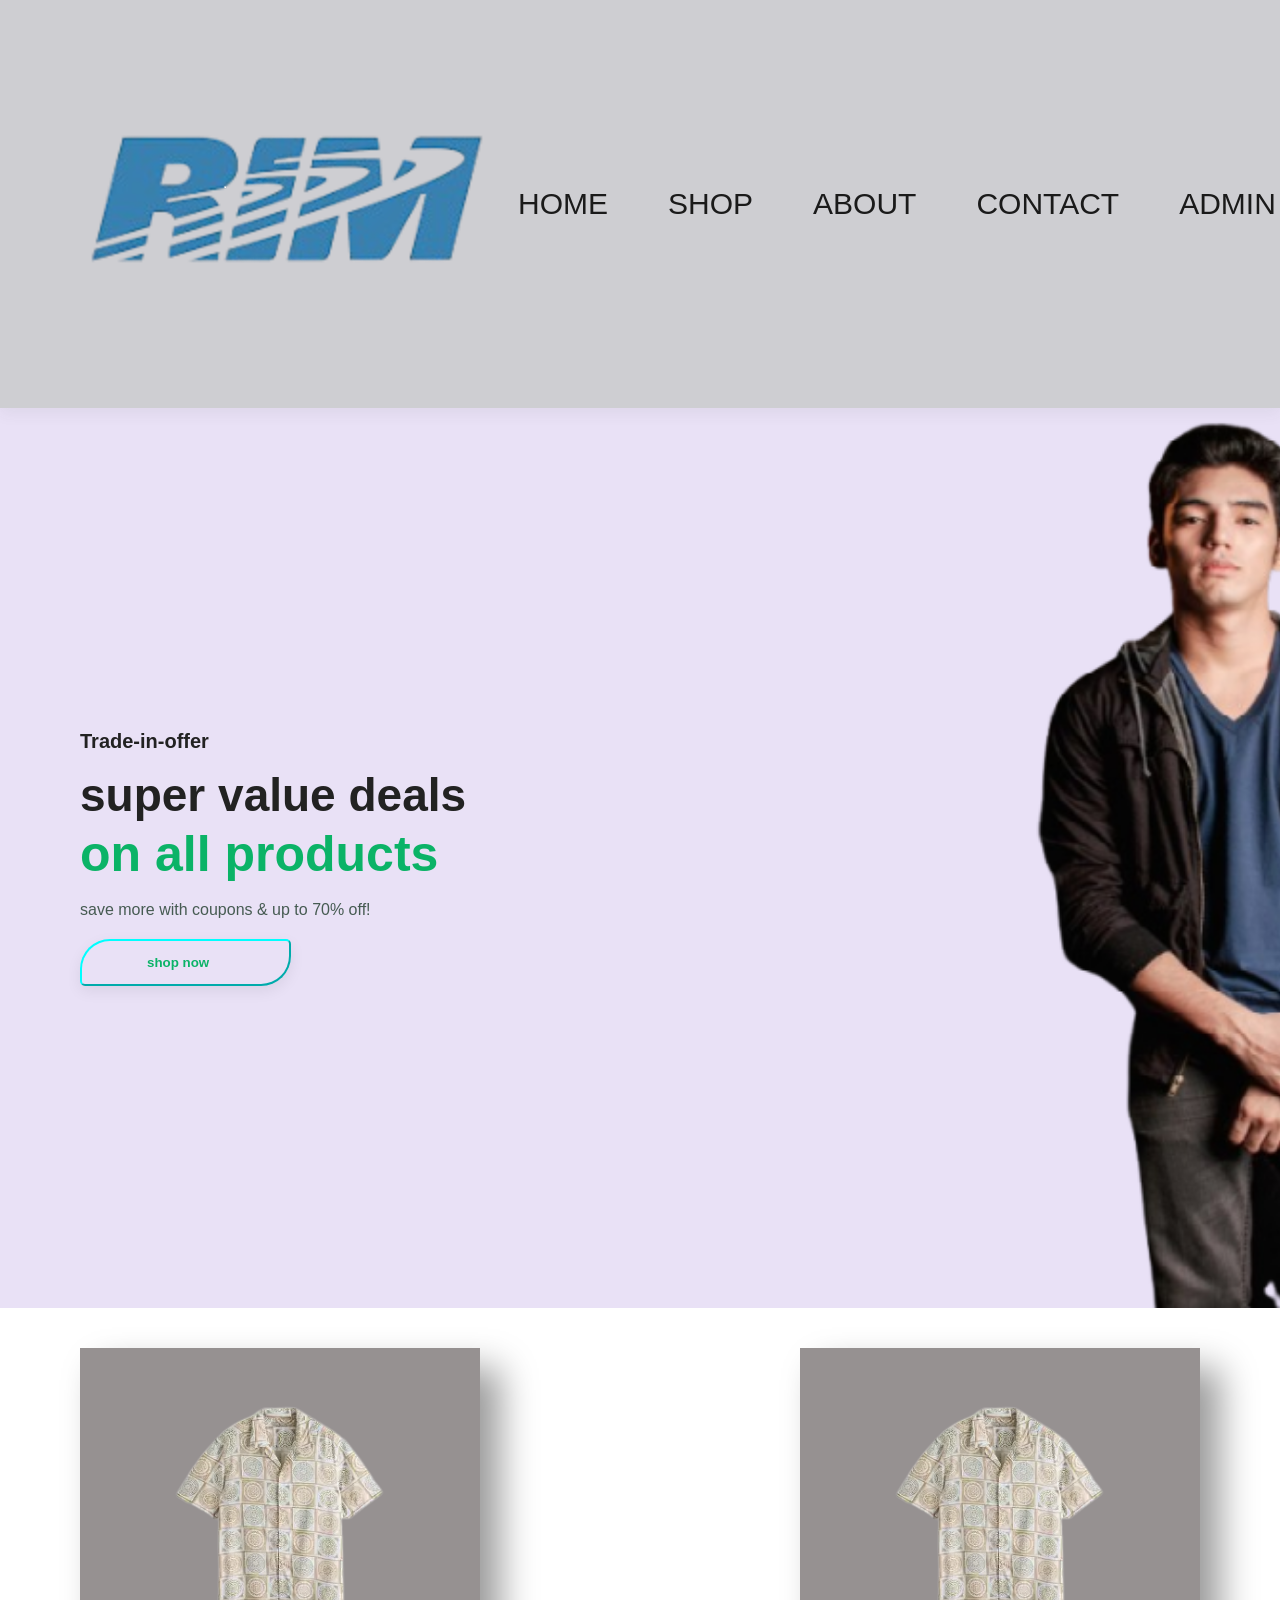
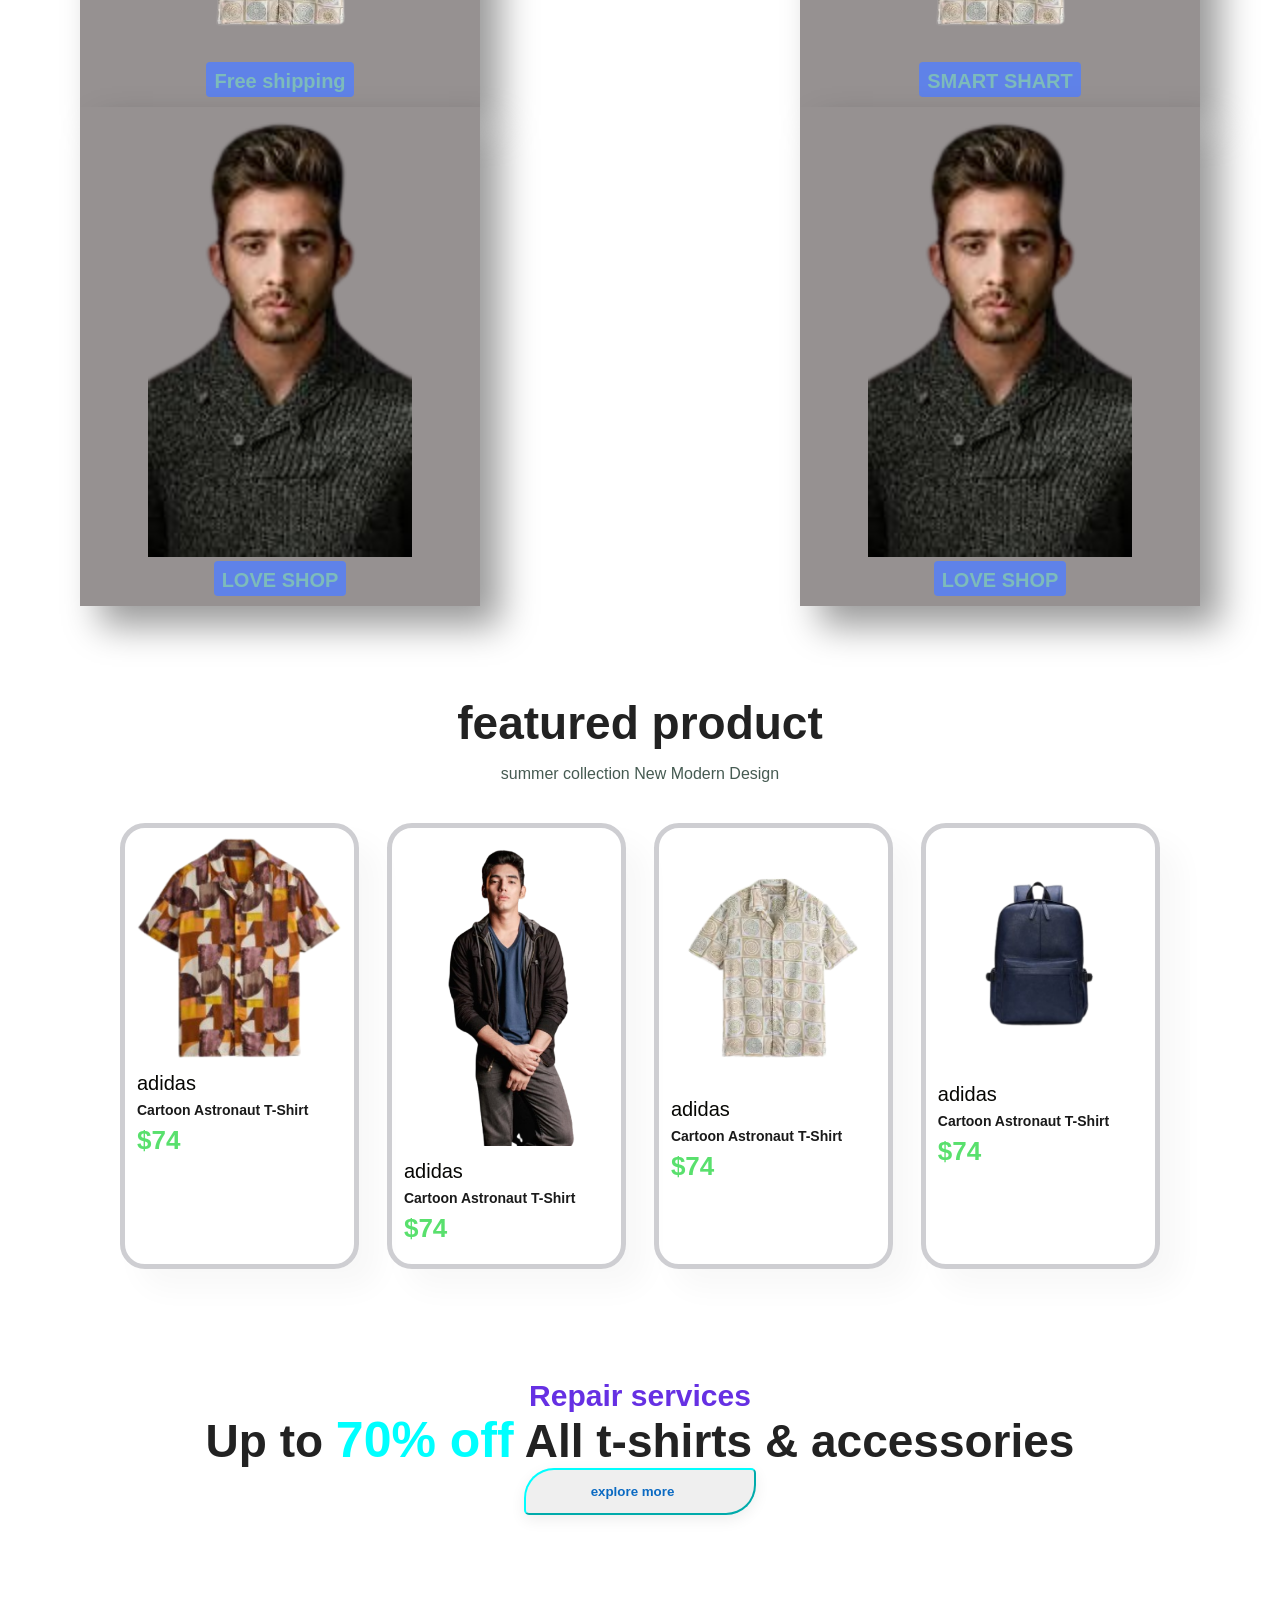
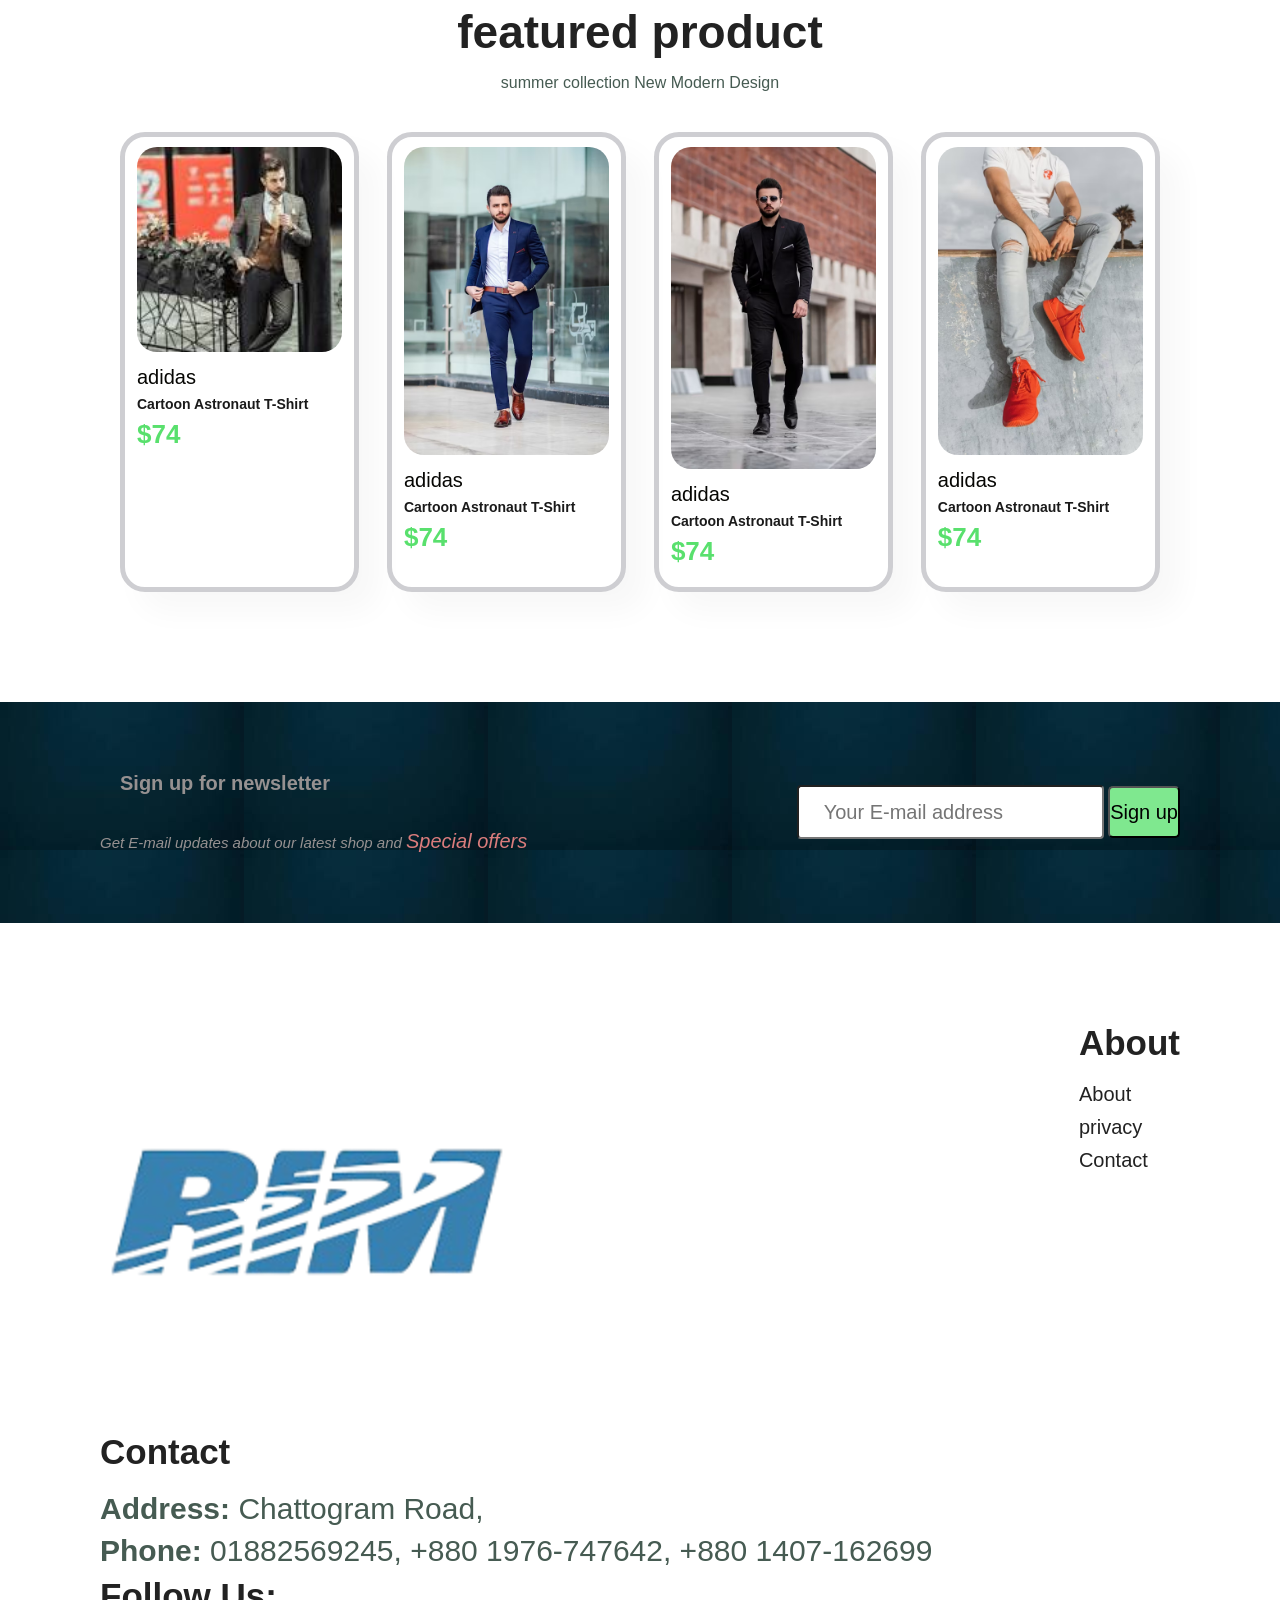
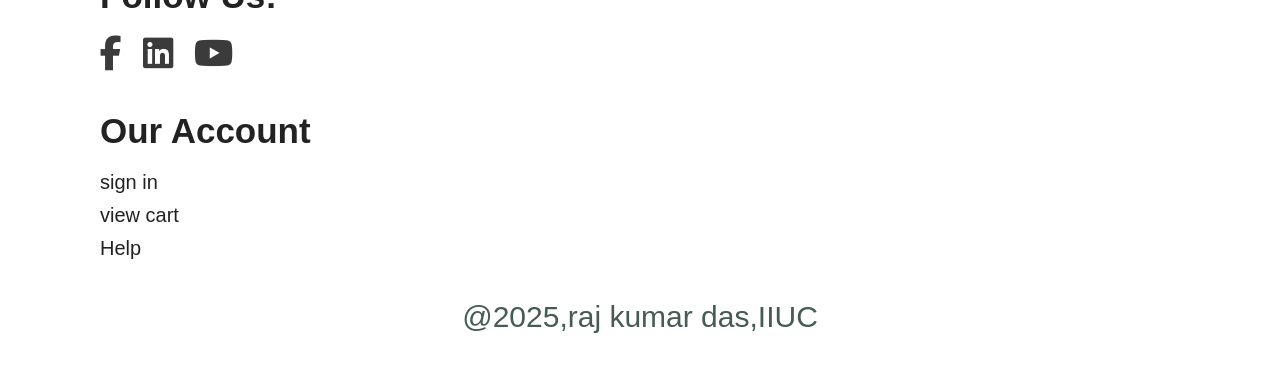
<file: index.html>
<!DOCTYPE html>
<html lang="en">
<head>
    <meta charset="UTF-8">
    <meta name="viewport" content="width=device-width, initial-scale=1.0">
    <title>Ecommerce</title>

    <!-- Font Awesome (for icons like Facebook) -->
    <link rel="stylesheet" href="https://cdnjs.cloudflare.com/ajax/libs/font-awesome/6.5.0/css/all.min.css">
    
    <!-- Your custom CSS -->
    <link rel="stylesheet" href="first1.css">
  
</head>
<body>

    <section id="headr">
        <a href="#"><img src="download (1).png" class="logo" alt=""></a>
        <div>
            <ul id="navbar">
                <li><a class="active"  href="index.html">HOME</a></li>
                <li><a href="shop.html">SHOP</a></li>
                <li><a href="about.html">ABOUT</a></li>
                <li><a href="contact.html">CONTACT</a></li>
                <li><a href="jsfile .html">ADMIN</a></li>
            </ul>
        </div>
    </section>

    <section id="hero">
        <h4>Trade-in-offer</h4>
        <h2>super value deals</h2>
        <h1>on all products</h1>
        <p>save more with coupons & up to 70% off!</p>
        <button>shop now</button>
    </section>

    <section id="feature" class="section-p1">
        <div class="fe-box">
            <img src="image (3).png" alt="">
            <h4>Free shipping</h4>
        </div>

        <div class="fe-box">
            <img src="image (3).png" alt="">
            <h4>SMART SHART</h4>
        </div>

        <div class="fe-box">
            <img src="download (2).png" alt="">
            <h4>LOVE SHOP</h4>
        </div>

        <div class="fe-box">
            <img src="download (2).png" alt="">
            <h4>LOVE SHOP</h4>
        </div>
    </section>

    <section id="products" class="section-p2">
        <h2>featured product</h2>
        <p>summer collection New Modern Design</p>
        <div class="pro-container">
            <div class="pro">
                <img src="WhatsApp Image 2025-06-17 at 1.00.19 AM.png" alt="">
                <div class="des">
                    <span>adidas</span>
                    <h4>Cartoon Astronaut T-Shirt</h4>
                    <h3>$74</h3>
                </div>
            </div>

            <div class="pro">
                <img src="download.png" alt="">
                <div class="des">
                    <span>adidas</span>
                    <h4>Cartoon Astronaut T-Shirt</h4>
                    <h3>$74</h3>
                </div>
            </div>

            <div class="pro">
                <img src="image (3) - Copy.png" alt="">
                <div class="des">
                    <span>adidas</span>
                    <h4>Cartoon Astronaut T-Shirt</h4>
                    <h3>$74</h3>
                </div>
            </div>

            <div class="pro">
                <img src="download (32).png" alt="">
                <div class="des">
                    <span>adidas</span>
                    <h4>Cartoon Astronaut T-Shirt</h4>
                    <h3>$74</h3>
                </div>
            </div>

            </div>
        </div>
    </section>

    <section id="bannar" class="section-m1">
        <h4 class="raj1">Repair services</h4>
        <h2>Up to <span class="raj">70% off</span> All t-shirts & accessories</h2>
        <button>explore more</button>
    </section>

    <section id="products" class="section-p2">
        <h2>featured product</h2>
        <p>summer collection New Modern Design</p>
        <div class="pro-container">
            <div class="pro">
                <img src="download.jpeg" alt="">
                <div class="des">
                    <span>adidas</span>
                    <h4>Cartoon Astronaut T-Shirt</h4>
                    <h3>$74</h3>
                </div>
            </div>

            <div class="pro">
                <img src="photo-1617137968427-85924c800a22.avif" alt="">
                <div class="des">
                    <span>adidas</span>
                    <h4>Cartoon Astronaut T-Shirt</h4>
                    <h3>$74</h3>
                </div>
            </div>

            <div class="pro">
                <img src="photo2.avif" alt="">
                <div class="des">
                    <span>adidas</span>
                    <h4>Cartoon Astronaut T-Shirt</h4>
                    <h3>$74</h3>
                </div>
            </div>

            <div class="pro">
                <img src="photo-1537261131936-3cdff36a1ac9.avif" alt="">
                <div class="des">
                    <span>adidas</span>
                    <h4>Cartoon Astronaut T-Shirt</h4>
                    <h3>$74</h3>
                </div>
            </div>

            
            </div>
        </div>
    </section>

    <section id="news" class="section-p2 section-m1">
        <div class="newstag">
            <h4>Sign up for newsletter</h4>
            <p>Get E-mail updates about our latest shop and <span>Special offers</span></p>
        </div>
        <div class="form">
            <input type="text" placeholder="Your E-mail address">
            <button>Sign up</button>
        </div>
    </section>

    <footer class="section-p1">
        <div class="col">
            <img class="logo"src="download (1).png" alt="">
            <h4 class="ram">Contact</h4>
            <p><strong>Address:</strong> Chattogram Road,</p>
            <p><strong>Phone:</strong> 01882569245, +880 1976-747642, +880 1407-162699</p>
            <div class="follow">
                <h4 class="ram">Follow Us: </h4>
               <div class="icon">
    <a href="https://www.facebook.com/raj.kumar.276175" target="_blank">
        <i class="fab fa-facebook-f"></i>
    </a>
    <a href="https://www.linkedin.com/in/raj-kumar-70172b354?utm_source=share&utm_campaign=share_via&utm_content=profile&utm_medium=android_app" target="_blank">
        <i class="fab fa-linkedin"></i>
    </a>
    </a>
    <a href="https://youtube.com/@rajkumar2025-q7p?si=gZtSnEWIOfCK1-01" target="_blank">
        <i class="fab fa-youtube"></i>
    </a>
</div>

            </div>
        </div>

       <div class="col">
        <h4 class="ram">About</h4>
        <a href="#">About</a>
        <a href="#">privacy</a>
        <a href="#">Contact</a>
</div> 
   <div class="col">
        <h4 class="ram">Our Account</h4>
        <a href="#">sign in</a>
        <a href="#">view cart</a>
        <a href="#">Help</a>
</div> 
<div class="copyright">
    <p>@2025,raj kumar das,IIUC </p>
</div>
    </footer>


    <script src="app.js"></script>
</body>
</html>
</file>
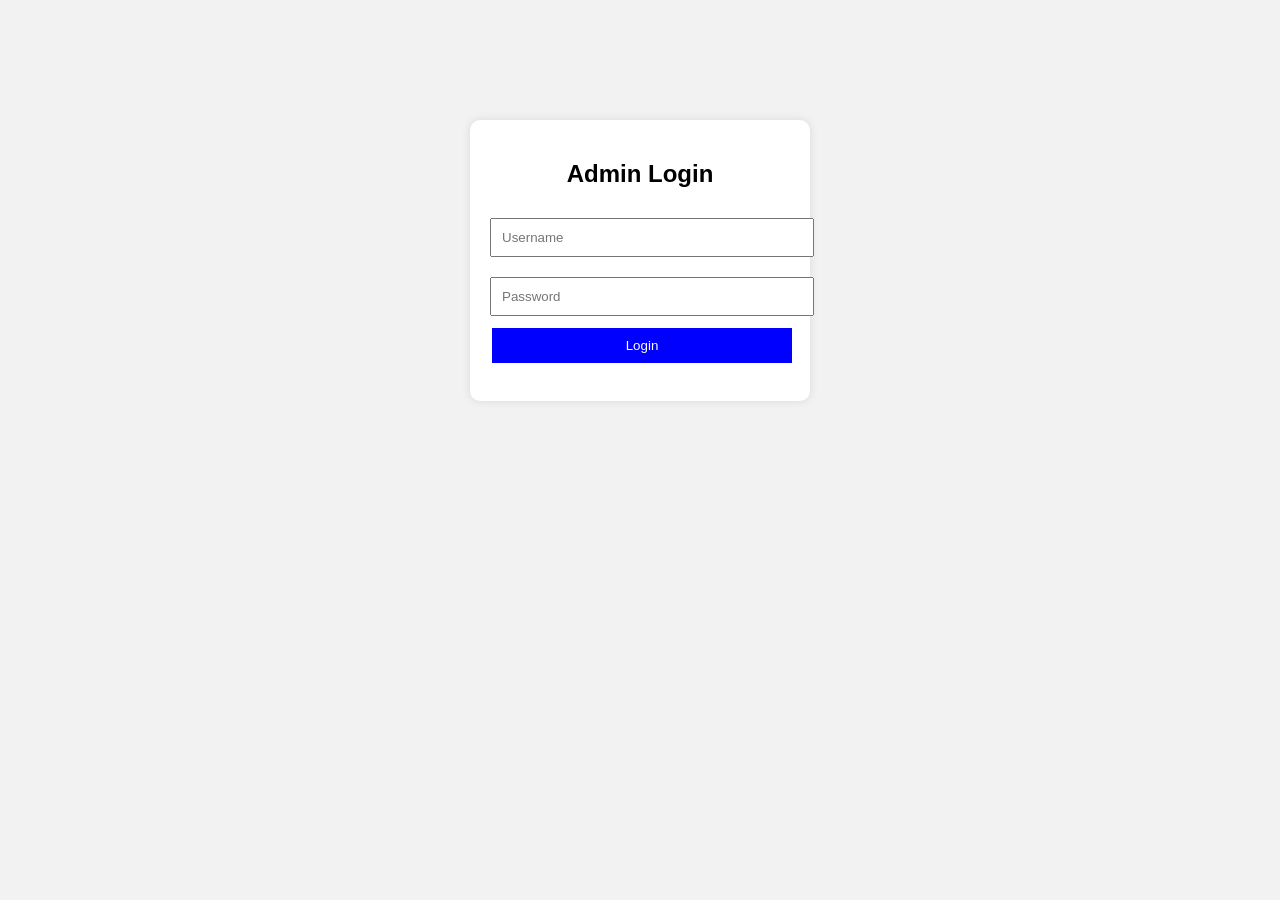
<file: jsfile .html>
<!DOCTYPE html>
<html lang="en">
<head>
<meta charset="UTF-8">
<meta name="viewport" content="width=device-width, initial-scale=1.0">
<title>Admin Panel</title>

<link rel="stylesheet" href="CSSC.css">
</head>
<body>

<!-- LOGIN -->
<div class="login-box" id="loginBox">

    <h2>Admin Login</h2>

    <input type="text" id="username" placeholder="Username">
    <input type="password" id="password" placeholder="Password">

    <button onclick="login()">Login</button>

    <p id="msg"></p>
</div>

<!-- DASHBOARD -->
<div class="container admin-panel" id="adminPanel">

    <button class="logout" onclick="logout()">Logout</button>

    <h2>Admin Dashboard</h2>

    <!-- FORM -->
    <input type="text" id="name" placeholder="Enter Name">
    <input type="email" id="email" placeholder="Enter Email">
    <input type="number" id="phone" placeholder="Enter Phone">

    <button onclick="addUser()">Add User</button>

    <!-- TABLE -->
    <table>
        <thead>
            <tr>
                <th>ID</th>
                <th>Name</th>
                <th>Email</th>
                <th>Phone</th>
                <th>Action</th>
            </tr>
        </thead>

        <tbody id="tableData"></tbody>
    </table>

</div>

<script src="app.js"></script>
</body>
</html>
</file>
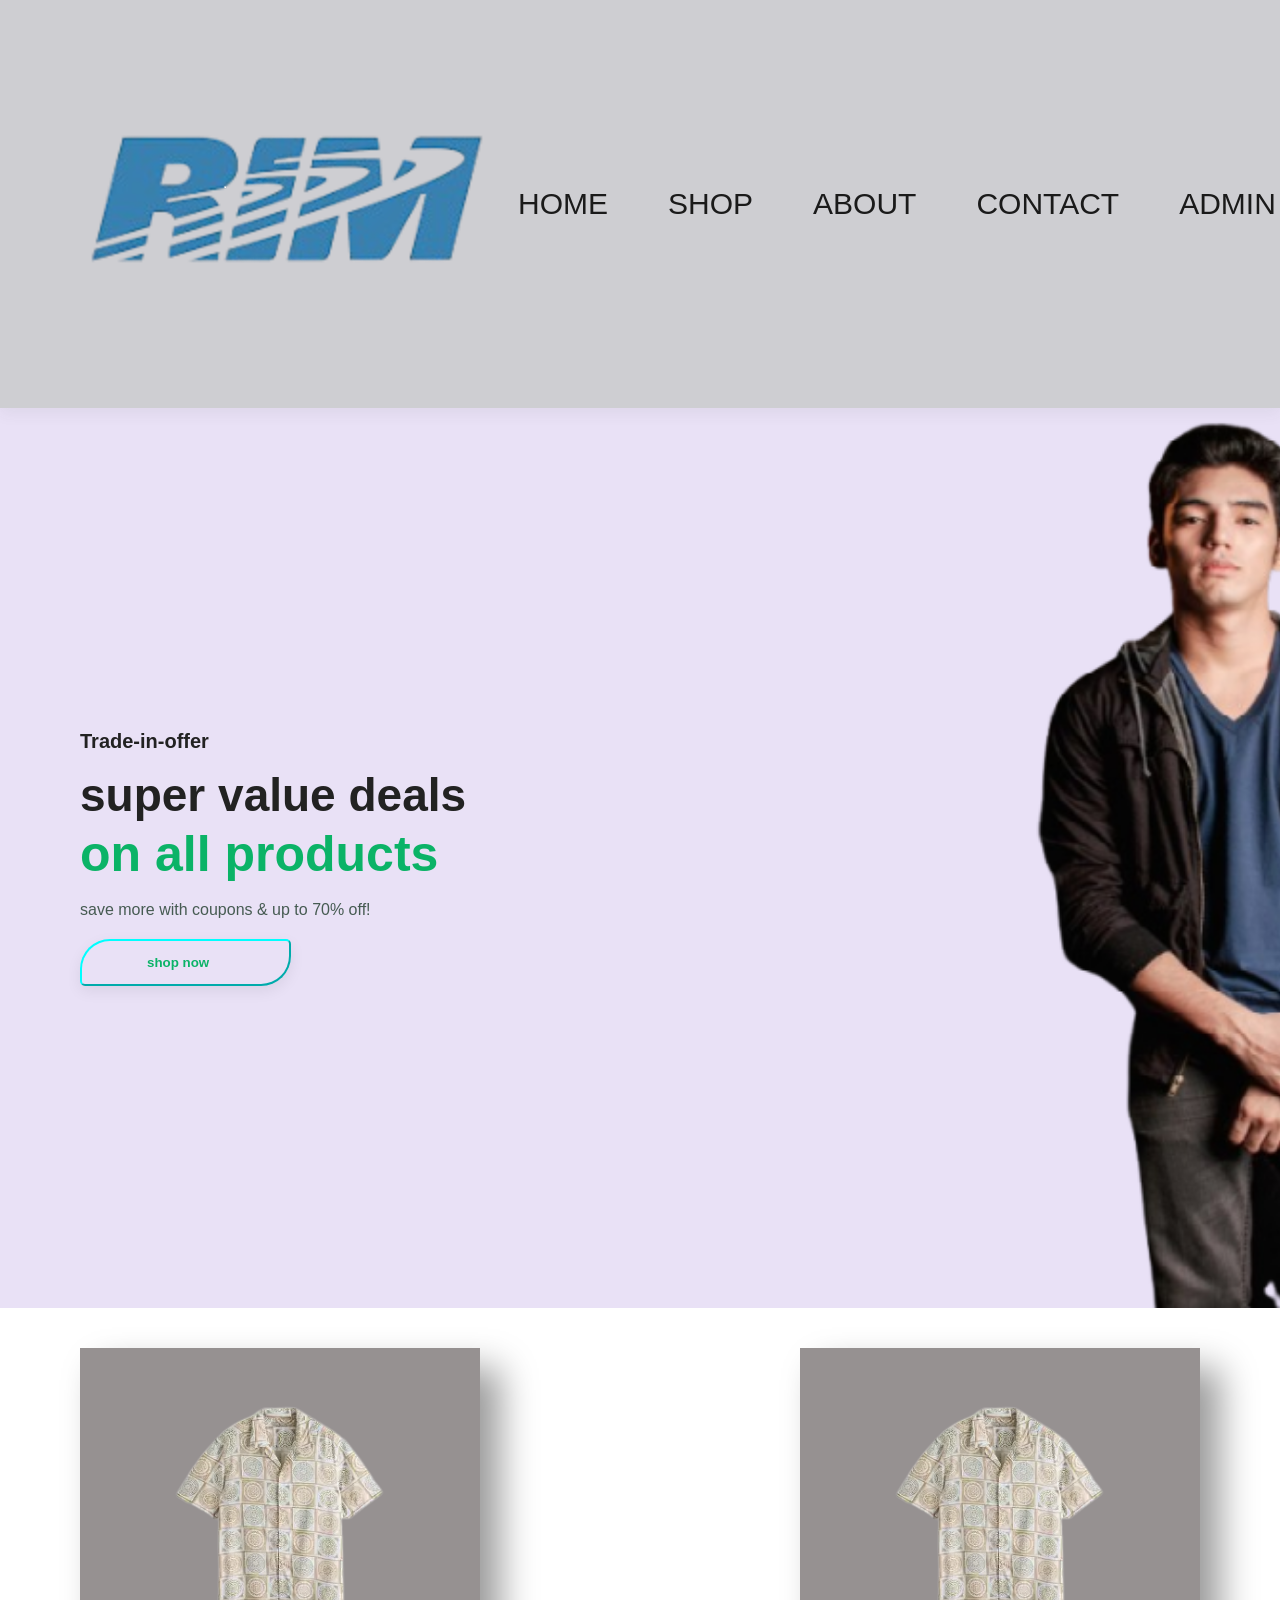
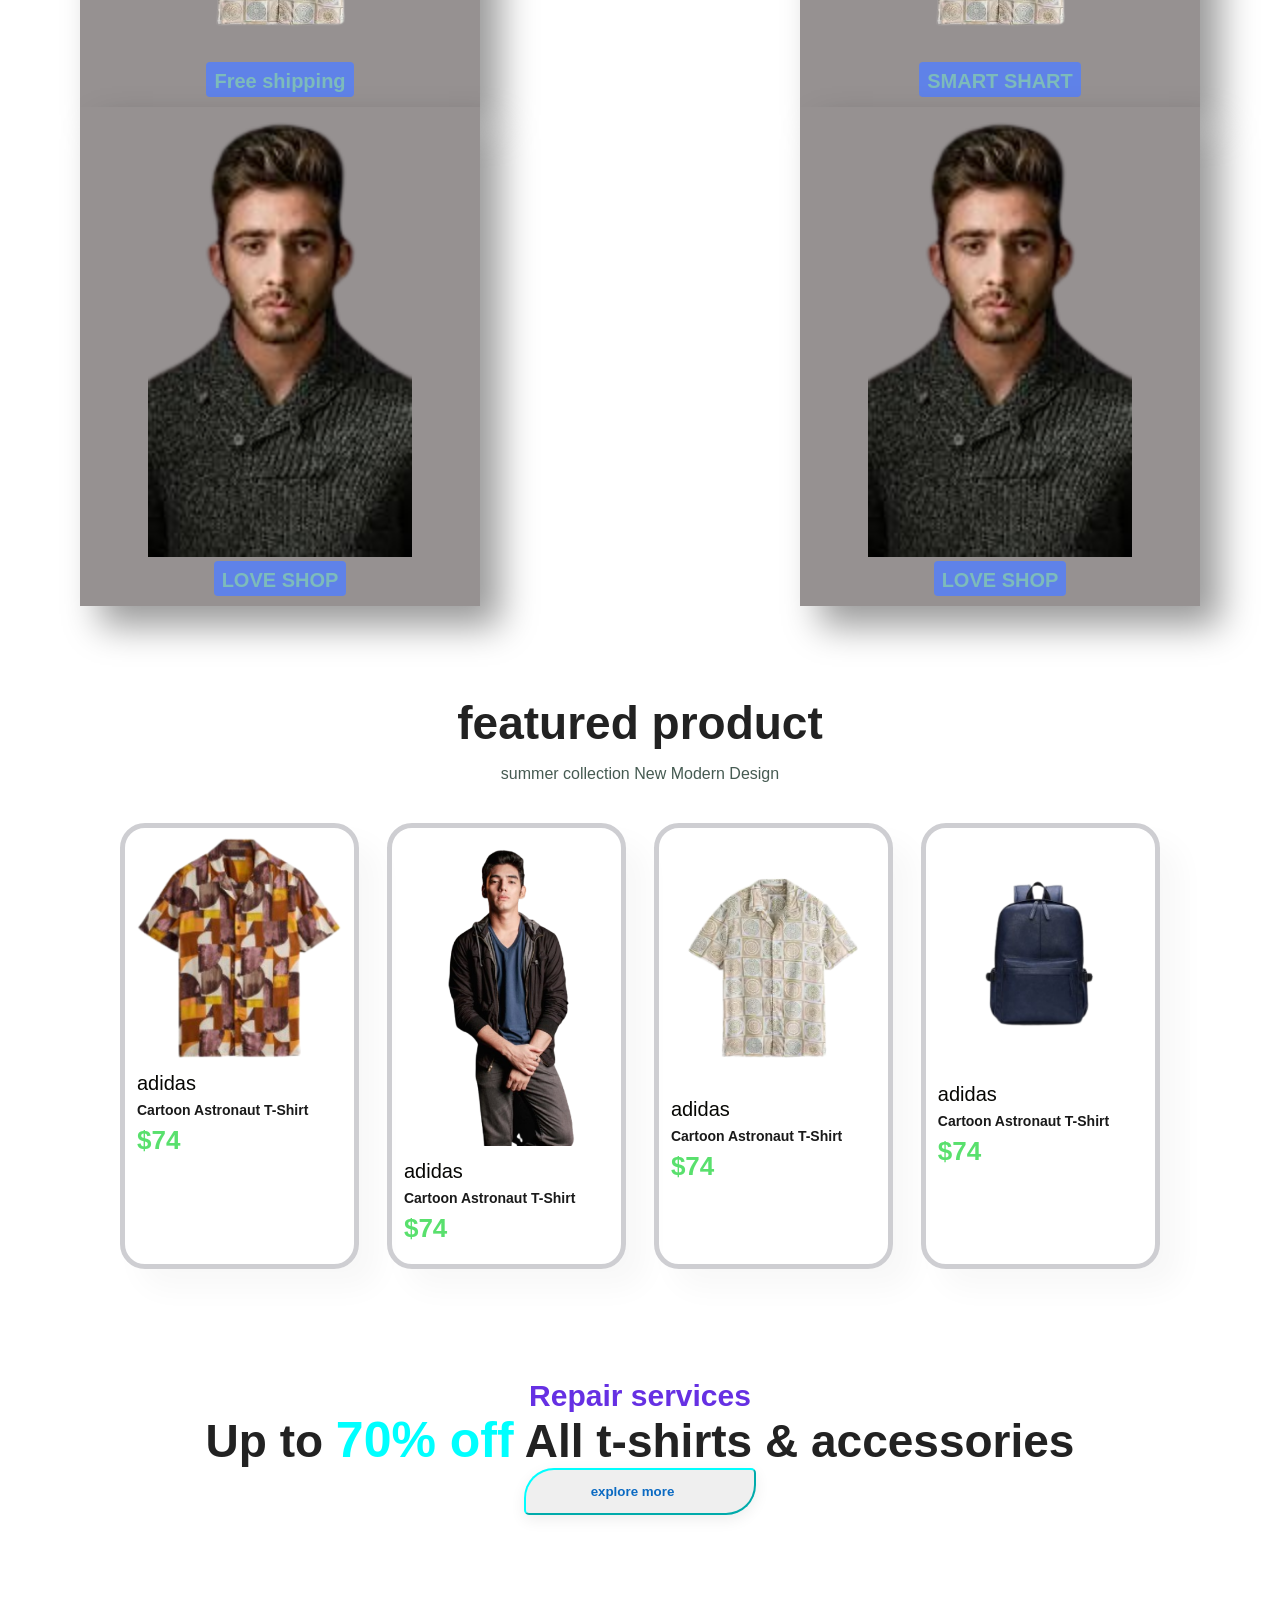
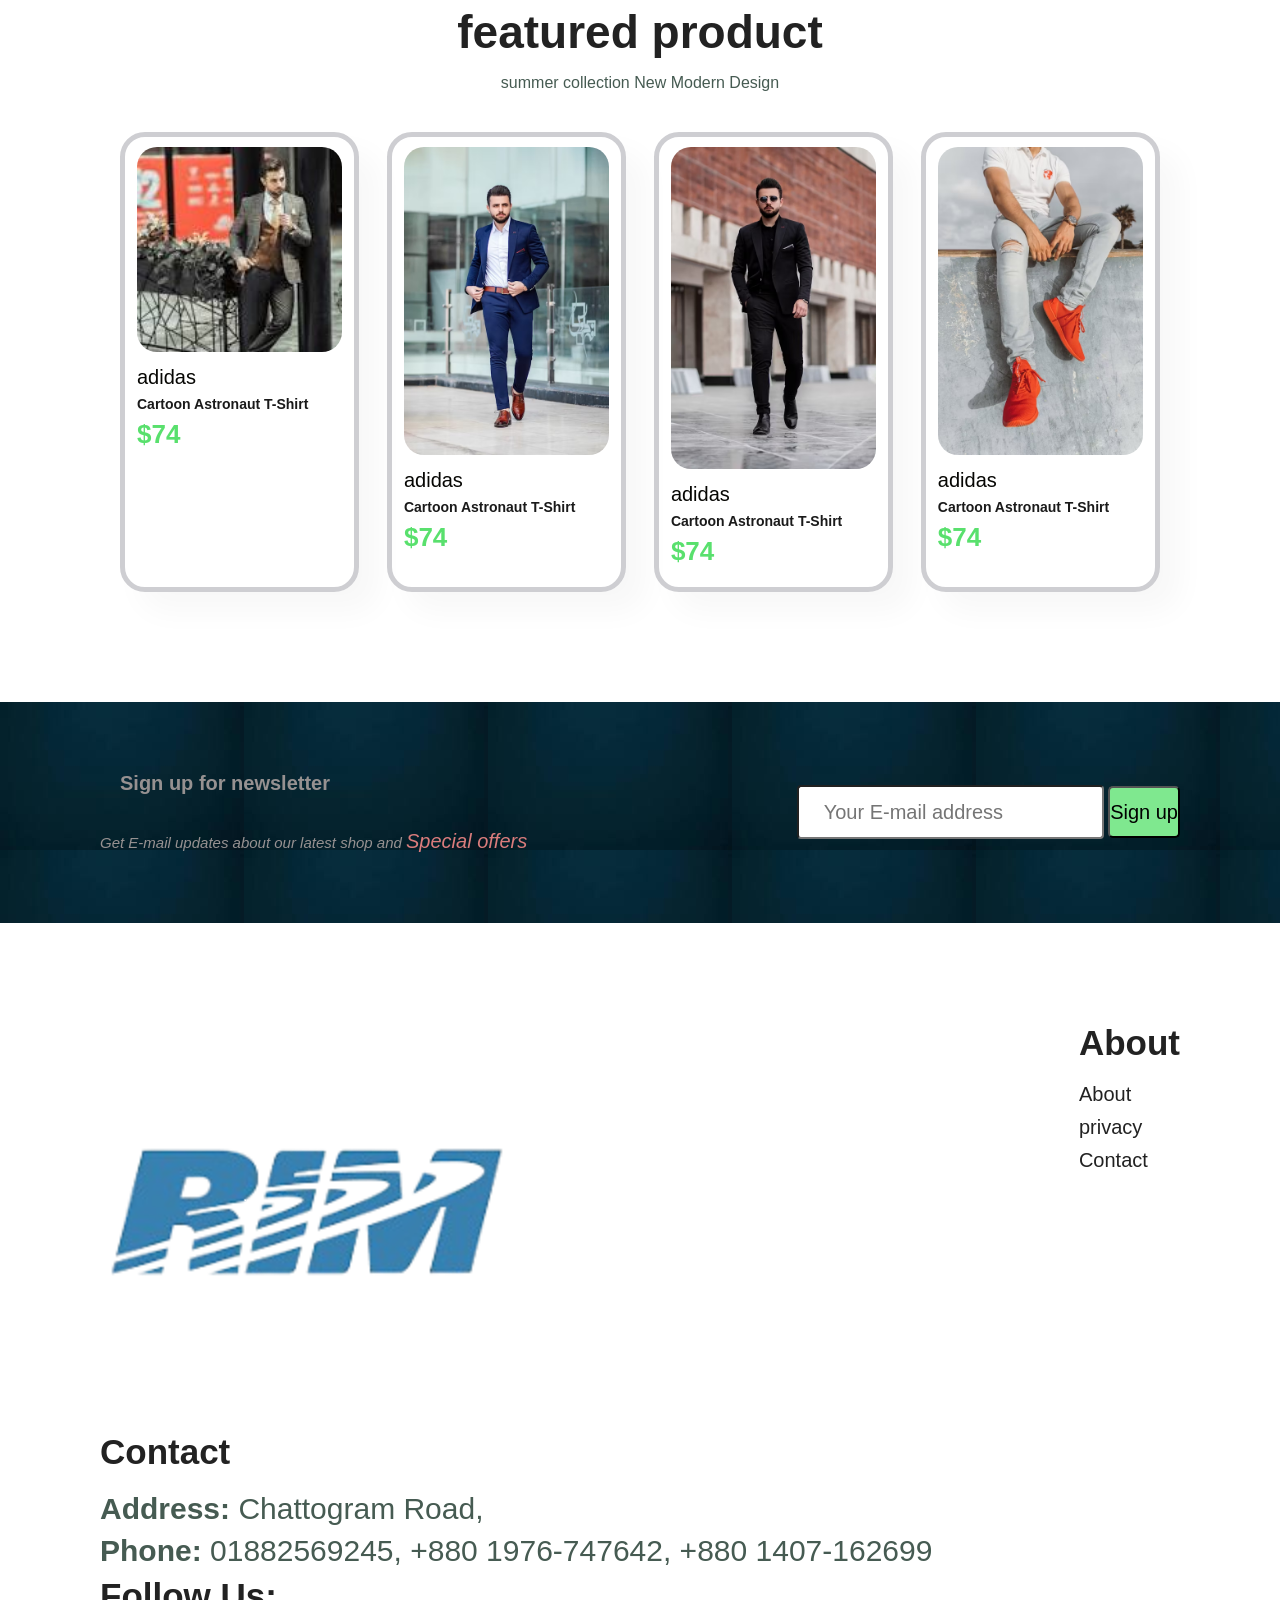
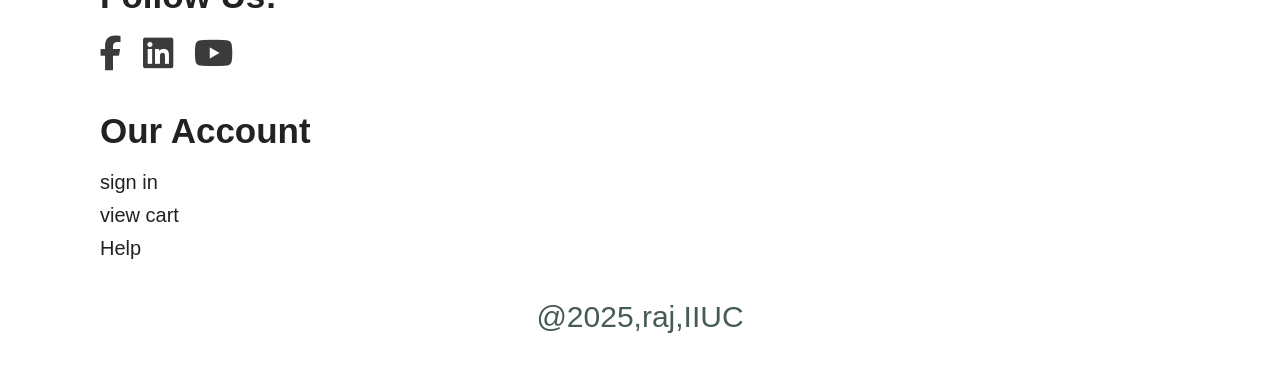
<file: html tools project/indexf.html>
<!DOCTYPE html>
<html lang="en">
<head>
    <meta charset="UTF-8">
    <meta name="viewport" content="width=device-width, initial-scale=1.0">
    <title>Ecommerce</title>

    <!-- Font Awesome (for icons like Facebook) -->
    <link rel="stylesheet" href="https://cdnjs.cloudflare.com/ajax/libs/font-awesome/6.5.0/css/all.min.css">
    
    <!-- Your custom CSS -->
    <link rel="stylesheet" href="first1.css">
  
</head>
<body>

    <section id="headr">
        <a href="#"><img src="download (1).png" class="logo" alt=""></a>
        <div>
            <ul id="navbar">
                <li><a class="active"  href="indexf.html">HOME</a></li>
                <li><a href="shop.html">SHOP</a></li>
                <li><a href="about.html">ABOUT</a></li>
                <li><a href="contact.html">CONTACT</a></li>
                <li><a href="index.html">ADMIN</a></li>
            </ul>
        </div>
    </section>

    <section id="hero">
        <h4>Trade-in-offer</h4>
        <h2>super value deals</h2>
        <h1>on all products</h1>
        <p>save more with coupons & up to 70% off!</p>
        <button>shop now</button>
    </section>

    <section id="feature" class="section-p1">
        <div class="fe-box">
            <img src="image (3).png" alt="">
            <h4>Free shipping</h4>
        </div>

        <div class="fe-box">
            <img src="image (3).png" alt="">
            <h4>SMART SHART</h4>
        </div>

        <div class="fe-box">
            <img src="download (2).png" alt="">
            <h4>LOVE SHOP</h4>
        </div>

        <div class="fe-box">
            <img src="download (2).png" alt="">
            <h4>LOVE SHOP</h4>
        </div>
    </section>

    <section id="products" class="section-p2">
        <h2>featured product</h2>
        <p>summer collection New Modern Design</p>
        <div class="pro-container">
            <div class="pro">
                <img src="WhatsApp Image 2025-06-17 at 1.00.19 AM.png" alt="">
                <div class="des">
                    <span>adidas</span>
                    <h4>Cartoon Astronaut T-Shirt</h4>
                    <h3>$74</h3>
                </div>
            </div>

            <div class="pro">
                <img src="download.png" alt="">
                <div class="des">
                    <span>adidas</span>
                    <h4>Cartoon Astronaut T-Shirt</h4>
                    <h3>$74</h3>
                </div>
            </div>

            <div class="pro">
                <img src="image (3) - Copy.png" alt="">
                <div class="des">
                    <span>adidas</span>
                    <h4>Cartoon Astronaut T-Shirt</h4>
                    <h3>$74</h3>
                </div>
            </div>

            <div class="pro">
                <img src="download (32).png" alt="">
                <div class="des">
                    <span>adidas</span>
                    <h4>Cartoon Astronaut T-Shirt</h4>
                    <h3>$74</h3>
                </div>
            </div>

            </div>
        </div>
    </section>

    <section id="bannar" class="section-m1">
        <h4 class="raj1">Repair services</h4>
        <h2>Up to <span class="raj">70% off</span> All t-shirts & accessories</h2>
        <button>explore more</button>
    </section>

    <section id="products" class="section-p2">
        <h2>featured product</h2>
        <p>summer collection New Modern Design</p>
        <div class="pro-container">
            <div class="pro">
                <img src="download.jpeg" alt="">
                <div class="des">
                    <span>adidas</span>
                    <h4>Cartoon Astronaut T-Shirt</h4>
                    <h3>$74</h3>
                </div>
            </div>

            <div class="pro">
                <img src="photo-1617137968427-85924c800a22.avif" alt="">
                <div class="des">
                    <span>adidas</span>
                    <h4>Cartoon Astronaut T-Shirt</h4>
                    <h3>$74</h3>
                </div>
            </div>

            <div class="pro">
                <img src="photo2.avif" alt="">
                <div class="des">
                    <span>adidas</span>
                    <h4>Cartoon Astronaut T-Shirt</h4>
                    <h3>$74</h3>
                </div>
            </div>

            <div class="pro">
                <img src="photo-1537261131936-3cdff36a1ac9.avif" alt="">
                <div class="des">
                    <span>adidas</span>
                    <h4>Cartoon Astronaut T-Shirt</h4>
                    <h3>$74</h3>
                </div>
            </div>

            
            </div>
        </div>
    </section>

    <section id="news" class="section-p2 section-m1">
        <div class="newstag">
            <h4>Sign up for newsletter</h4>
            <p>Get E-mail updates about our latest shop and <span>Special offers</span></p>
        </div>
        <div class="form">
            <input type="text" placeholder="Your E-mail address">
            <button>Sign up</button>
        </div>
    </section>

    <footer class="section-p1">
        <div class="col">
            <img class="logo"src="download (1).png" alt="">
            <h4 class="ram">Contact</h4>
            <p><strong>Address:</strong> Chattogram Road,</p>
            <p><strong>Phone:</strong> 01882569245, +880 1976-747642, +880 1407-162699</p>
            <div class="follow">
                <h4 class="ram">Follow Us: </h4>
               <div class="icon">
    <a href="https://www.facebook.com/raj.kumar.276175" target="_blank">
        <i class="fab fa-facebook-f"></i>
    </a>
    <a href="https://www.linkedin.com/in/raj-kumar-70172b354?utm_source=share&utm_campaign=share_via&utm_content=profile&utm_medium=android_app" target="_blank">
        <i class="fab fa-linkedin"></i>
    </a>
    </a>
    <a href="https://youtube.com/@rajkumar2025-q7p?si=gZtSnEWIOfCK1-01" target="_blank">
        <i class="fab fa-youtube"></i>
    </a>
</div>

            </div>
        </div>

       <div class="col">
        <h4 class="ram">About</h4>
        <a href="#">About</a>
        <a href="#">privacy</a>
        <a href="#">Contact</a>
</div> 
   <div class="col">
        <h4 class="ram">Our Account</h4>
        <a href="#">sign in</a>
        <a href="#">view cart</a>
        <a href="#">Help</a>
</div> 
<div class="copyright">
    <p>@2025,raj,IIUC </p>
</div>
    </footer>


    <script src="app.js"></script>
</body>
</html>
</file>
<file: first1.css>
* {
    margin: 0;
    padding: 0;
    box-sizing: border-box;
    font-family: 'spartan', sans-serif;
}

h1 {
    font-size: 50px;
    line-height: 64px;
    color: #222;
}

h2 {
    font-size: 46px;
    line-height: 54px;
    color: #222;
}

h4 {
    font-size: 20px;
    color: #222;
}

h6 {
    font-weight: 700;
    font-size: 12px;
}

p {
    font-size: 16px;
    color: #465b52;
    margin: 15px 0 20px 0;
}

.section-p1 {
    padding: 40px 80px;
}

.section-p2 {
    padding: 50px 100px;
}

.section-m1 {
    margin: 40px 0;
}

body {
    width: 100%;
}

/* Header */
#headr {
    display: flex;
    align-items: center;
    justify-content: space-between;
    padding: 10px 80px;
    background: #ceced2;
    box-shadow: 0 5px 15px rgba(74, 71, 71, 0.07);
    z-index: 999;
    position: sticky;
    top: 0;
    left: 0;
}

#navbar {
    display: flex;
    align-items: center;
    justify-content: center;
}

#navbar li {
    list-style: none;
    padding: 0 30px;
}

#navbar li a {
    text-decoration: none;
    font-size: 30px;
    color: #1a1a1a;
    transition: 0.3s;
}

#navbar li a:hover {
    color: #0bb367;
}

/* Hero */
#hero {
    background-image: url("raj.png");
    background-size: cover;
    background-position: center;
    background-repeat: no-repeat;
    height: 100vh;
    width: 100vw;
    position: relative;
    padding: 0 80px;
    display: flex;
    flex-direction: column;
    align-items: flex-start;
    justify-content: center;
}

#hero h4 {
    padding-bottom: 15px;
}

#hero h1 {
    color: #0bb367;
}

#hero button {
    background-color: transparent;
    color: #0bb367;
    border: 1;
    border-color: aqua;
    border-radius: 30px 5px;
    padding: 14px 80px 14px 65px;
    background-repeat: no-repeat;
    cursor: pointer;
    font-weight: 700;
    box-shadow: 0 5px 15px rgba(0, 0, 0, 0.07);
}

/* Feature Section */
#feature {
    display: flex;
    align-items: center;
    justify-content: space-between;
    flex-wrap: wrap;
}

#feature .fe-box {
    background-color: #969191;
    width: 400px;
    text-align: center;
    padding: 10px 10px;
    box-shadow: 20px 20px 34px rgba(0, 0, 0, 0.40);
}

#feature .fe-box:hover {
    box-shadow: 10px 10px 54px rgba(70, 62, 221, 0.1);
}

#feature .fe-box h4 {
    display: inline-block;
    padding: 9px 8px 6px 8px;
    line-height: 1;
    border-radius: 4px;
    color: rgb(125, 187, 187);
    background-color: rgb(95, 130, 232);
}

#feature .fe-box:nth-child(n) h4 {
    background-color: rgb(95, 130, 232);
}

/* Product Section */
#products {
    text-align: center;
}

#products .pro-container {
    display: flex;
    flex-wrap: wrap;
    justify-content: space-between;
    padding: 20px;
    gap: 20px;
}

#products .pro {
    width: 23%;
    min-width: 200px;
    padding: 10px 12px;
    border: 5px solid #ceced2;
    border-radius: 25px;
    box-shadow: 20px 20px 30px rgba(19, 19, 19, 0.03);
    transition: 0.2s;
}

#products .pro:hover {
    box-shadow: 10px 10px 54px rgba(39, 182, 207, 0.1);
}

#products .pro img {
    width: 100%;
    border-radius: 20px;
}

#products .pro .des {
    text-align: start;
    padding: 10px 0;
}

#products .pro .des span {
    color: #060603;
    font-size: 20px;
}

#products .pro .des h4 {
    padding-top: 7px;
    color: #1a1a1a;
    font-size: 14px;
}

#products .pro .des h3 {
    padding-top: 7px;
    color: #59e06d;
    font-size: 26px;
}

/* Banner */
#bannar {
    display: flex;
    flex-direction: column;
    justify-content: center;
    align-items: center;
    text-align: center;
}

.raj1 {
    color: rgb(102, 48, 227);
    font-size: 30px;
}

.raj {
    color: aqua;
    font-size: 50px;
}

#bannar button {
    color: #0b6ac2;
    border: 1;
    border-color: aqua;
    border-radius: 30px 5px;
    padding: 14px 80px 14px 65px;
    background-repeat: no-repeat;
    font-weight: 700;
    box-shadow: 0 5px 15px rgba(16, 16, 16, 0.07);
}

#bannar button:hover {
    background-color: green;
    color: wheat;
}

/* Newsletter */
#news {
    display: flex;
    justify-content: space-between;
    flex-wrap: wrap;
    align-items: center;
    background-image: url("backgroud color ima.jpeg");
}

#news h4 {
    font-size: 20px;
    color: #969191;
    padding: 20px;
}

#news p {
    font-size: 15px;
    color: #969191;
    font-style: italic;
}

#news p span {
    font-size: 20px;
    color: #da7c7c;
}

#news input {
    height: 3.125rem;
    padding: 1.25em;
    font-size: 20px;
    border-radius: 4px;
    outline: none;
}

#news button {
    height: 3.225rem;
    font-size: 20px;
    border-radius: 5px;
    background-color: #7fe88f;
    color: #000;
}

#news button:hover {
    background-color: rgb(1, 65, 9);
    color: white;
}

/* Footer */
footer {
    display: flex;
    flex-wrap: wrap;
    justify-content: space-between;
}

footer .icon i {
    font-size: 35px;
    margin-right: 15px;
    color: #3b3b3b;
    transition: color 0.3s ease;
}

footer .icon i:hover {
    color: #0bb367;
}

footer .col {
    display: flex;
    flex-direction: column;
    align-items: flex-start;
    margin: 20px;
}

footer .logo {
    margin-bottom: 25px;
}

footer h4 {
    font-size: 13px;
    padding-bottom: 20px;
}

footer p {
    font-size: 30px;
    margin: 0 0 8px 0;
}

footer a {
    font-size: 20px;
    text-decoration: none;
    color: #222;
    margin-bottom: 10px;
}

footer .ram {
    font-size: 35px;
}

footer .copyright {
    width: 100%;
    text-align: center;
    padding: 10px;
}

/* Shop Page Banner */
#page-header {
    background-image: url("banar shop.webp");
    background-size: cover;
    background-position: center;
    background-repeat: no-repeat;
    height: 70vh;
    width: 100vw;
    padding: 0 80px;
    display: flex;
    justify-content: center;
    flex-direction: column;
    align-items: center;
}

#page-header h2 {
    color: #12cb9d;
}

#page-header p {
    font-size: 20px;
    color: #969191;
}

#page-header span {
    color: #969191;
    font-style: italic;
    font-size: 30px;
}
#page-header-about{
    background-image: url("about\ b.jpg");
    background-size: cover;
    background-position: center;
    background-repeat: no-repeat;
    height: 50vh;
    width: 100vw;
    padding: 0 80px;
    display: flex;
    justify-content: center;
    flex-direction: column;
    align-items: center;

}
#page-header-about h2 {
    color: #038766;
}

#page-header-about p {
    font-size: 20px;
    color: #110f0f;
}
#about-head img{
   width:200%;
   height: 100%;
}
#about-head{
    display: flex;
    align-items: center;
}
#about-head div{
    padding-left:2%;

}
#about-head h1{
    font-style: italic;
}
#about-head p{
    font-style: italic;
    font-size:150%;
    padding: 10px;
}
#page-header-con{
      background-image: url("download\ c.jpg");
    background-size: cover;
    background-position: center;
    background-repeat: no-repeat;
    height: 50vh;
    width: 100vw;
    padding: 0 80px;
    display: flex;
    justify-content: center;
    flex-direction: column;
    align-items: center;
}
#page-header-con h2{
      font-style: italic;
}
#page-header-con p{
        font-style: italic;
    font-size:150%;
    padding: 10px;
}
#map img{
   width:100%;
   height: 100%; 
   padding: 20px;
}
#man div{
   padding:40px;
}

#man img{
    width:205px;
    height:205px;
    object-fit: cover;
}
#man p{
    margin:0;
    font-size: 25px;
    line-height:35px;
}
#man span{
    color: #000;
    padding: 2px;
    font-style: italic;
}
</file>
<file: CSSC.css>
body{
    font-family: Arial;
    background:#f2f2f2;
    margin:0;
    padding:20px;
}

/* LOGIN */
.login-box{
    width:300px;
    margin:100px auto;
    background:white;
    padding:20px;
    border-radius:10px;
    box-shadow:0 0 10px rgba(0,0,0,0.1);
    text-align:center;
}

input{
    width:100%;
    padding:10px;
    margin:10px 0;
}

button{
    padding:10px;
    width:100%;
    background:blue;
    color:white;
    border:none;
    cursor:pointer;
}

/* DASHBOARD */
.container{
    max-width:900px;
    margin:auto;
    background:white;
    padding:20px;
    border-radius:10px;
    display:none;
}

.logout{
    background:black;
    width:auto;
    float:right;
    padding:8px 15px;
}

table{
    width:100%;
    margin-top:20px;
    border-collapse:collapse;
}

th,td{
    border:1px solid #ddd;
    padding:10px;
    text-align:center;
}

button{
    margin:2px;
}

.edit{ background:orange; }
.delete{ background:red; }
</file>
<file: html tools project/first1.css>
* {
    margin: 0;
    padding: 0;
    box-sizing: border-box;
    font-family: 'spartan', sans-serif;
}

h1 {
    font-size: 50px;
    line-height: 64px;
    color: #222;
}

h2 {
    font-size: 46px;
    line-height: 54px;
    color: #222;
}

h4 {
    font-size: 20px;
    color: #222;
}

h6 {
    font-weight: 700;
    font-size: 12px;
}

p {
    font-size: 16px;
    color: #465b52;
    margin: 15px 0 20px 0;
}

.section-p1 {
    padding: 40px 80px;
}

.section-p2 {
    padding: 50px 100px;
}

.section-m1 {
    margin: 40px 0;
}

body {
    width: 100%;
}

/* Header */
#headr {
    display: flex;
    align-items: center;
    justify-content: space-between;
    padding: 10px 80px;
    background: #ceced2;
    box-shadow: 0 5px 15px rgba(74, 71, 71, 0.07);
    z-index: 999;
    position: sticky;
    top: 0;
    left: 0;
}

#navbar {
    display: flex;
    align-items: center;
    justify-content: center;
}

#navbar li {
    list-style: none;
    padding: 0 30px;
}

#navbar li a {
    text-decoration: none;
    font-size: 30px;
    color: #1a1a1a;
    transition: 0.3s;
}

#navbar li a:hover {
    color: #0bb367;
}

/* Hero */
#hero {
    background-image: url("raj.png");
    background-size: cover;
    background-position: center;
    background-repeat: no-repeat;
    height: 100vh;
    width: 100vw;
    position: relative;
    padding: 0 80px;
    display: flex;
    flex-direction: column;
    align-items: flex-start;
    justify-content: center;
}

#hero h4 {
    padding-bottom: 15px;
}

#hero h1 {
    color: #0bb367;
}

#hero button {
    background-color: transparent;
    color: #0bb367;
    border: 1;
    border-color: aqua;
    border-radius: 30px 5px;
    padding: 14px 80px 14px 65px;
    background-repeat: no-repeat;
    cursor: pointer;
    font-weight: 700;
    box-shadow: 0 5px 15px rgba(0, 0, 0, 0.07);
}

/* Feature Section */
#feature {
    display: flex;
    align-items: center;
    justify-content: space-between;
    flex-wrap: wrap;
}

#feature .fe-box {
    background-color: #969191;
    width: 400px;
    text-align: center;
    padding: 10px 10px;
    box-shadow: 20px 20px 34px rgba(0, 0, 0, 0.40);
}

#feature .fe-box:hover {
    box-shadow: 10px 10px 54px rgba(70, 62, 221, 0.1);
}

#feature .fe-box h4 {
    display: inline-block;
    padding: 9px 8px 6px 8px;
    line-height: 1;
    border-radius: 4px;
    color: rgb(125, 187, 187);
    background-color: rgb(95, 130, 232);
}

#feature .fe-box:nth-child(n) h4 {
    background-color: rgb(95, 130, 232);
}

/* Product Section */
#products {
    text-align: center;
}

#products .pro-container {
    display: flex;
    flex-wrap: wrap;
    justify-content: space-between;
    padding: 20px;
    gap: 20px;
}

#products .pro {
    width: 23%;
    min-width: 200px;
    padding: 10px 12px;
    border: 5px solid #ceced2;
    border-radius: 25px;
    box-shadow: 20px 20px 30px rgba(19, 19, 19, 0.03);
    transition: 0.2s;
}

#products .pro:hover {
    box-shadow: 10px 10px 54px rgba(39, 182, 207, 0.1);
}

#products .pro img {
    width: 100%;
    border-radius: 20px;
}

#products .pro .des {
    text-align: start;
    padding: 10px 0;
}

#products .pro .des span {
    color: #060603;
    font-size: 20px;
}

#products .pro .des h4 {
    padding-top: 7px;
    color: #1a1a1a;
    font-size: 14px;
}

#products .pro .des h3 {
    padding-top: 7px;
    color: #59e06d;
    font-size: 26px;
}

/* Banner */
#bannar {
    display: flex;
    flex-direction: column;
    justify-content: center;
    align-items: center;
    text-align: center;
}

.raj1 {
    color: rgb(102, 48, 227);
    font-size: 30px;
}

.raj {
    color: aqua;
    font-size: 50px;
}

#bannar button {
    color: #0b6ac2;
    border: 1;
    border-color: aqua;
    border-radius: 30px 5px;
    padding: 14px 80px 14px 65px;
    background-repeat: no-repeat;
    font-weight: 700;
    box-shadow: 0 5px 15px rgba(16, 16, 16, 0.07);
}

#bannar button:hover {
    background-color: green;
    color: wheat;
}

/* Newsletter */
#news {
    display: flex;
    justify-content: space-between;
    flex-wrap: wrap;
    align-items: center;
    background-image: url("backgroud color ima.jpeg");
}

#news h4 {
    font-size: 20px;
    color: #969191;
    padding: 20px;
}

#news p {
    font-size: 15px;
    color: #969191;
    font-style: italic;
}

#news p span {
    font-size: 20px;
    color: #da7c7c;
}

#news input {
    height: 3.125rem;
    padding: 1.25em;
    font-size: 20px;
    border-radius: 4px;
    outline: none;
}

#news button {
    height: 3.225rem;
    font-size: 20px;
    border-radius: 5px;
    background-color: #7fe88f;
    color: #000;
}

#news button:hover {
    background-color: rgb(1, 65, 9);
    color: white;
}

/* Footer */
footer {
    display: flex;
    flex-wrap: wrap;
    justify-content: space-between;
}

footer .icon i {
    font-size: 35px;
    margin-right: 15px;
    color: #3b3b3b;
    transition: color 0.3s ease;
}

footer .icon i:hover {
    color: #0bb367;
}

footer .col {
    display: flex;
    flex-direction: column;
    align-items: flex-start;
    margin: 20px;
}

footer .logo {
    margin-bottom: 25px;
}

footer h4 {
    font-size: 13px;
    padding-bottom: 20px;
}

footer p {
    font-size: 30px;
    margin: 0 0 8px 0;
}

footer a {
    font-size: 20px;
    text-decoration: none;
    color: #222;
    margin-bottom: 10px;
}

footer .ram {
    font-size: 35px;
}

footer .copyright {
    width: 100%;
    text-align: center;
    padding: 10px;
}

/* Shop Page Banner */
#page-header {
    background-image: url("banar shop.webp");
    background-size: cover;
    background-position: center;
    background-repeat: no-repeat;
    height: 70vh;
    width: 100vw;
    padding: 0 80px;
    display: flex;
    justify-content: center;
    flex-direction: column;
    align-items: center;
}

#page-header h2 {
    color: #12cb9d;
}

#page-header p {
    font-size: 20px;
    color: #969191;
}

#page-header span {
    color: #969191;
    font-style: italic;
    font-size: 30px;
}
#page-header-about{
    background-image: url("about\ b.jpg");
    background-size: cover;
    background-position: center;
    background-repeat: no-repeat;
    height: 50vh;
    width: 100vw;
    padding: 0 80px;
    display: flex;
    justify-content: center;
    flex-direction: column;
    align-items: center;

}
#page-header-about h2 {
    color: #038766;
}

#page-header-about p {
    font-size: 20px;
    color: #110f0f;
}
#about-head img{
   width:200%;
   height: 100%;
}
#about-head{
    display: flex;
    align-items: center;
}
#about-head div{
    padding-left:2%;

}
#about-head h1{
    font-style: italic;
}
#about-head p{
    font-style: italic;
    font-size:150%;
    padding: 10px;
}
#page-header-con{
      background-image: url("download\ c.jpg");
    background-size: cover;
    background-position: center;
    background-repeat: no-repeat;
    height: 50vh;
    width: 100vw;
    padding: 0 80px;
    display: flex;
    justify-content: center;
    flex-direction: column;
    align-items: center;
}
#page-header-con h2{
      font-style: italic;
}
#page-header-con p{
        font-style: italic;
    font-size:150%;
    padding: 10px;
}
#map img{
   width:100%;
   height: 100%; 
   padding: 20px;
}
#man div{
   padding:40px;
}

#man img{
    width:205px;
    height:205px;
    object-fit: cover;
}
#man p{
    margin:0;
    font-size: 25px;
    line-height:35px;
}
#man span{
    color: #000;
    padding: 2px;
    font-style: italic;
}
</file>
